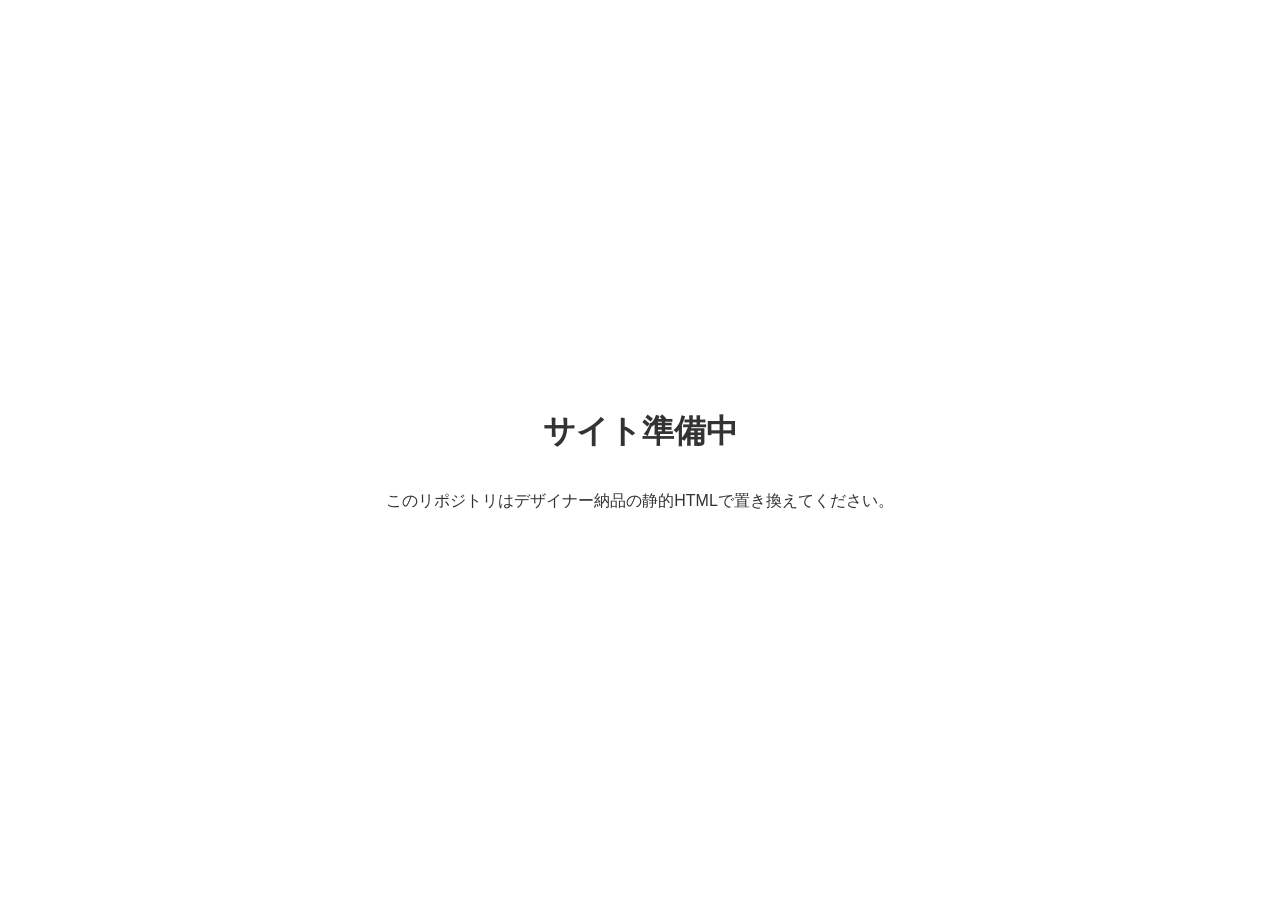
<file: index.html>
<!doctype html>
<html lang="ja">
    <head>
        <meta charset="utf-8" />
        <meta name="viewport" content="width=device-width, initial-scale=1" />
        <title>サイト準備中</title>
        <meta name="description" content="このサイトは現在準備中です。" />
        <link rel="stylesheet" href="/assets/css/style.css" />
    </head>
    <body>
        <main class="placeholder">
            <h1>サイト準備中</h1>
            <p>このリポジトリはデザイナー納品の静的HTMLで置き換えてください。</p>
        </main>
        <!--
            Swiftia SDK スクリプトタグは CMS 管理画面のプロジェクト詳細「SDKスニペット」から
            コピーし、各ページの </body> 直前に貼り付ける:
            <script src="{SDK配信URL}" data-api-key="..." data-api-base="..."></script>
        -->
    </body>
</html>
</file>
<file: assets/css/style.css>
/* プレースホルダ用の最小スタイル。納品HTMLのアセットで置き換える */
.placeholder {
    display: grid;
    place-content: center;
    min-height: 100vh;
    text-align: center;
    font-family: sans-serif;
    color: #333;
}
</file>
